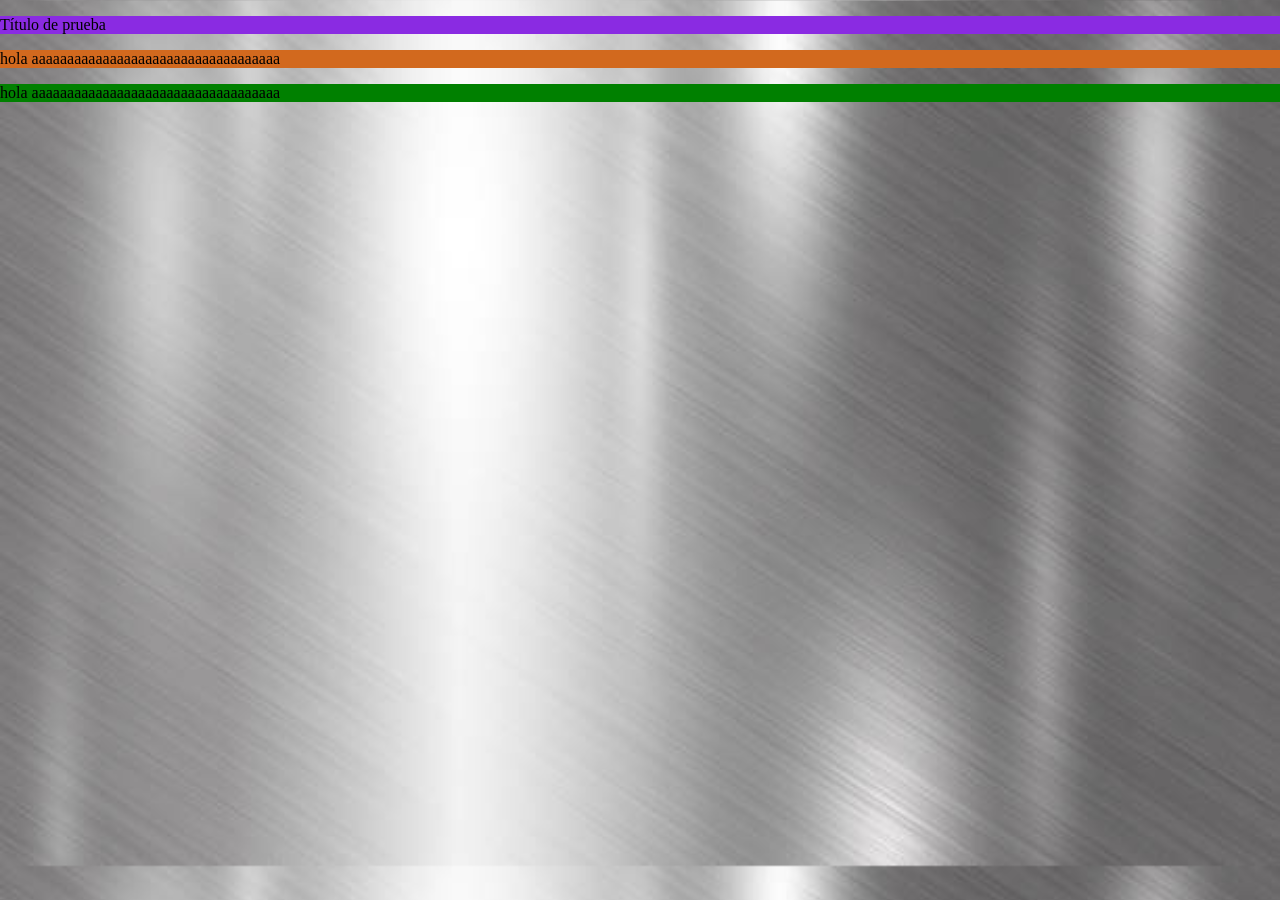
<file: indexcss.html>
<!DOCTYPE html>
<html lang="en">
<head>
    <meta charset="UTF-8">
    <meta name="viewport" content="width=device-width, initial-scale=1.0">
    <title>Document</title>
    <link rel="stylesheet" href="styles.css">
</head>
<body>
    <p>Título de prueba</p>

    <p class="parrafo2">hola aaaaaaaaaaaaaaaaaaaaaaaaaaaaaaaaaaa</p>

    <p id="diferente">hola aaaaaaaaaaaaaaaaaaaaaaaaaaaaaaaaaaa</p>
</body>
</html>
</file>
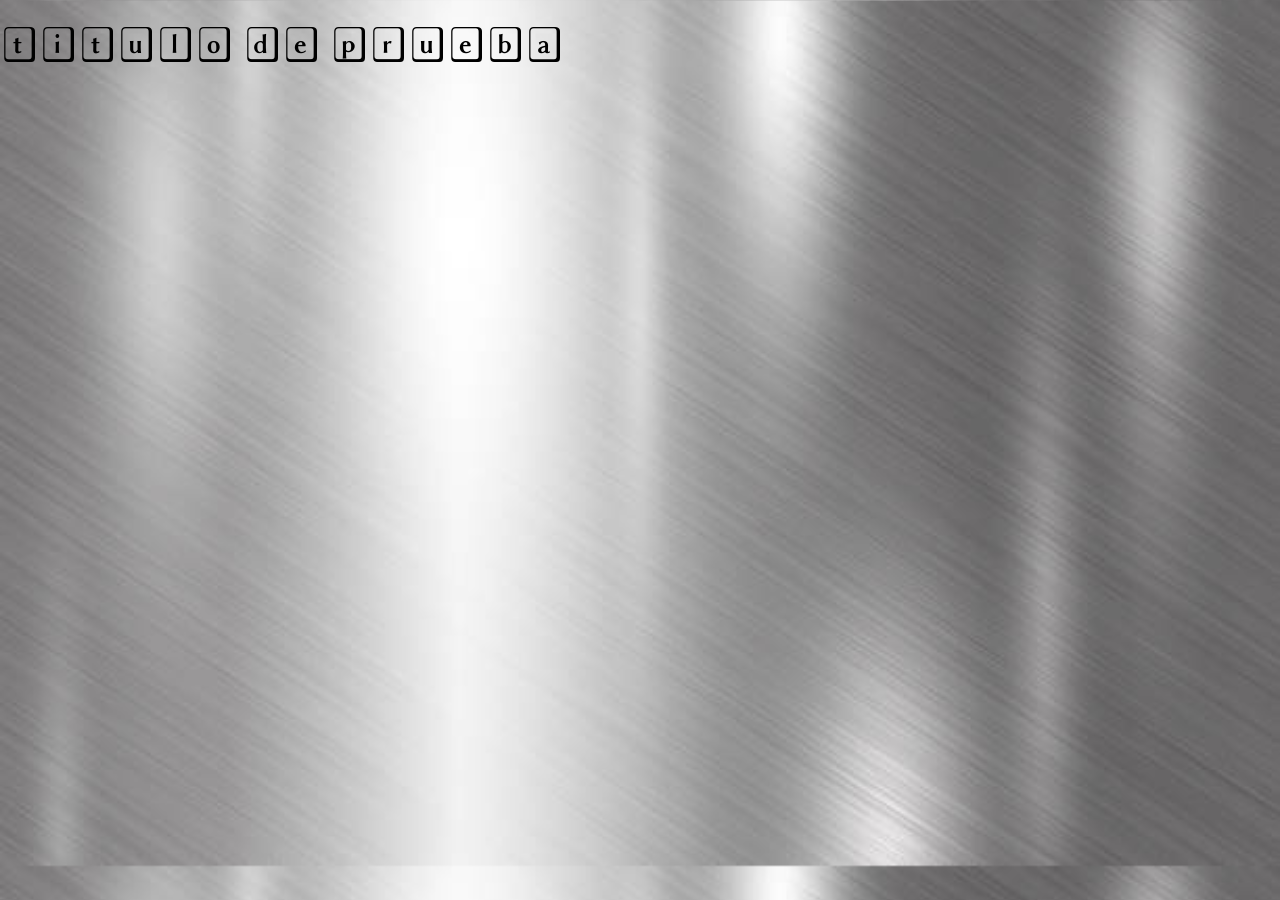
<file: tipografia.html>
<!DOCTYPE html>
<html lang="en">
<head>
    <meta charset="UTF-8">
    <meta name="viewport" content="width=device-width, initial-scale=1.0">
    <title>Document</title>
    <link rel="stylesheet" href="styles.css">
</head>
<body>
    <h1>titulo de prueba</h1>
</body>
</html>
</file>
<file: styles.css>
@import url('https://fonts.googleapis.com/css2?family=Libertinus+Keyboard&display=swap');
 

p {
    background-color: blueviolet;
}

.parrafo2{
    background-color: chocolate;
}

#diferente {
    background-color: green;
}


h1{
    font-family: "Libertinus Keyboard", system-ui;
    font-weight: 400;
    font-style: normal;
    font-size: 35px;
}
body {
    margin: 0;
    background-image: url(img/istockphoto-911910816-612x612.jpg) ;
    background-size: cover;
}
nav li {
    display: inline-block;
    text-align: center;
    width: 150px;
}

nav ul {
    background-color: khaki;
    margin: 0;
    height: 60px;
}

nav li a {
    background-color:aqua;
    text-decoration: none;
    padding: 20px 20px;
    line-height: 50px;
    border: solid black 5px;

}


footer {
    background-color: cornflowerblue;
    border-top: none;
    border-bottom: none;
}

.col1{
    display: inline-block;
    width: 32%;
    font-size: 10px;
    
}

footer h1 {
    
        margin-top: 0;
        background-color: cornflowerblue;
        margin-bottom: 0;
        font-family:Verdana, Geneva, Tahoma, sans-serif ;
       padding-top: 10px;
       border: none;
   
    height: 100px;
    margin-bottom: 0px;
}
.col1 li {
    margin-top: 0px;
    list-style: none;
    font-size: 15px;
}
</file>
